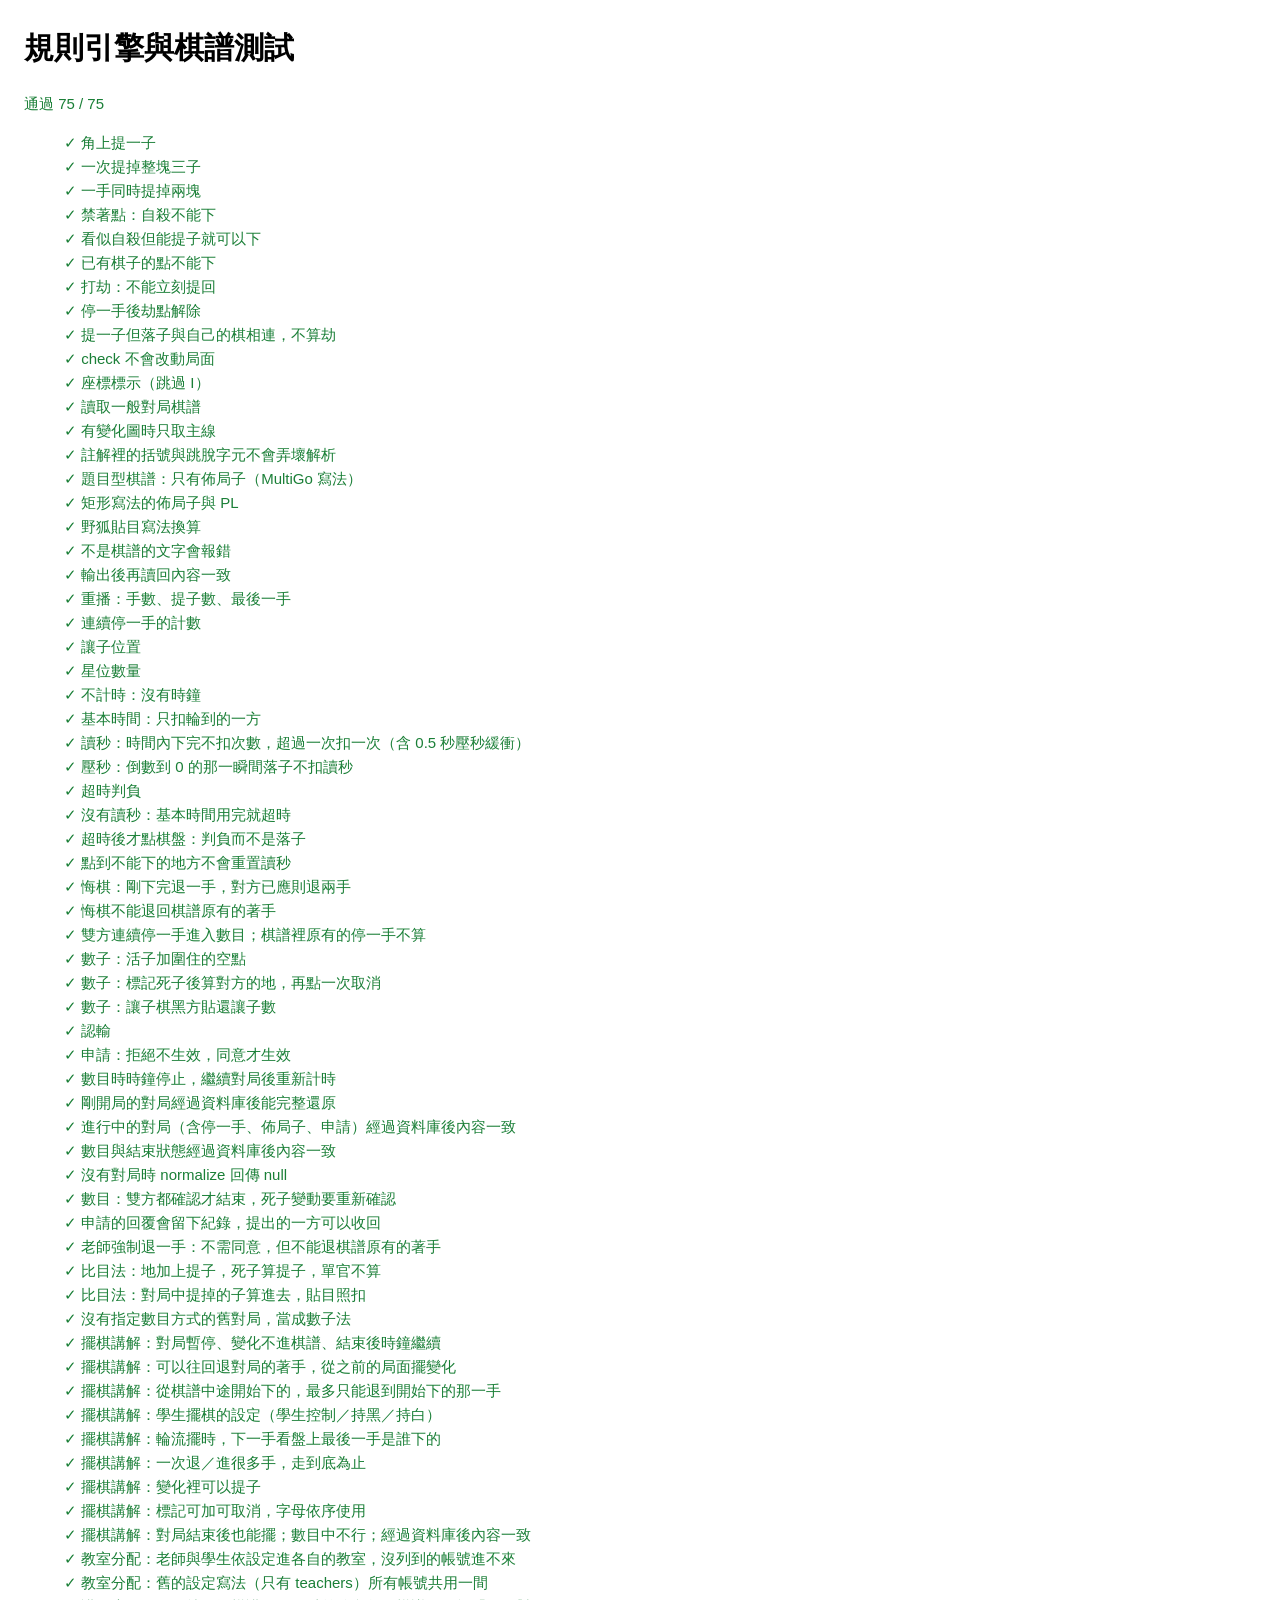
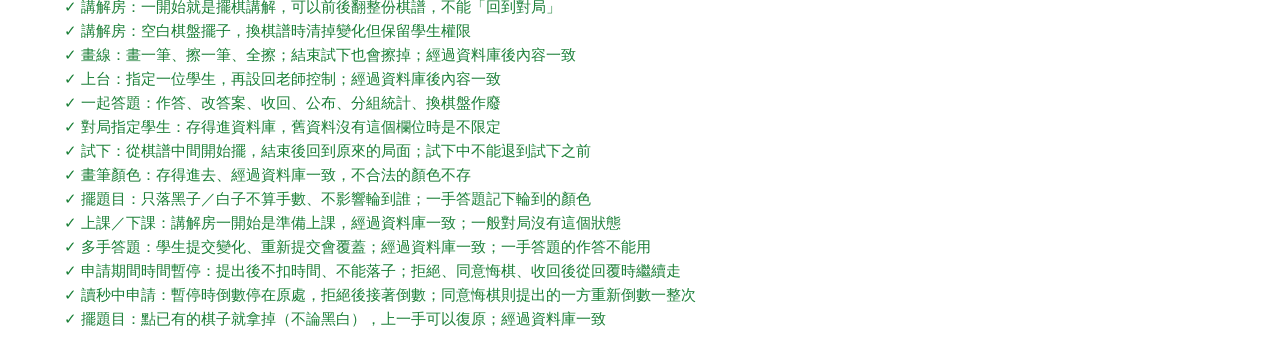
<file: tests.html>
<!doctype html>
<html lang="zh-Hant">
<head>
<meta charset="utf-8">
<title>規則引擎測試</title>
<style>
  body { font: 15px/1.6 "Microsoft JhengHei", sans-serif; margin: 24px; }
  .ok { color: #1a7f37; } .bad { color: #c62828; font-weight: bold; }
  li { list-style: none; }
</style>
</head>
<body>
<h1>規則引擎與棋譜測試</h1>
<p id="summary"></p>
<ul id="list"></ul>
<script src="js/engine.js"></script>
<script src="js/sgf.js"></script>
<script src="js/game.js"></script>
<script src="js/match.js"></script>
<script src="js/net.js"></script>
<script>
(function () {
  var E = Go.Engine, S = Go.SGF, G = Go.Game, B = Go.BLACK, W = Go.WHITE;
  var results = [];
  function test(name, fn) {
    try { fn(); results.push({ name: name, ok: true }); }
    catch (e) { results.push({ name: name, ok: false, msg: String(e && e.message || e) }); }
  }
  function eq(a, b, what) {
    var x = JSON.stringify(a), y = JSON.stringify(b);
    if (x !== y) throw new Error((what || '值') + '：預期 ' + y + '，實際 ' + x);
  }
  /* 用文字畫棋盤：X 黑、O 白、. 空 */
  function board(rows) {
    var size = rows.length, pos = E.createPosition(size);
    rows.forEach(function (row, y) {
      row.replace(/\s/g, '').split('').forEach(function (ch, x) {
        pos.board[y * size + x] = ch === 'X' ? B : ch === 'O' ? W : 0;
      });
    });
    return pos;
  }
  function show(pos) {
    var out = [];
    for (var y = 0; y < pos.size; y++) {
      var s = '';
      for (var x = 0; x < pos.size; x++) s += '.XO'.charAt(pos.board[y * pos.size + x]);
      out.push(s);
    }
    return out;
  }
  function at(size, x, y) { return y * size + x; }

  test('角上提一子', function () {
    var p = board(['O X . . .', '. . . . .', '. . . . .', '. . . . .', '. . . . .']);
    var r = E.place(p, B, at(5, 0, 1), true);
    eq(r.ok, true, 'ok'); eq(r.captured, [0], '被提的子'); eq(p.caps[B], 1, '黑提子數');
    eq(show(p)[0], '.X...');
  });

  test('一次提掉整塊三子', function () {
    var p = board(['. X X X .', 'X O O O X', '. X X . .', '. . . . .', '. . . . .']);
    var r = E.place(p, B, at(5, 3, 2), true);
    eq(r.captured.length, 3, '提子數'); eq(show(p)[1], 'X...X'); eq(p.ko, -1, '不是劫');
  });

  test('一手同時提掉兩塊', function () {
    var p = board(['O . O X .', 'X X X . .', '. . . . .', '. . . . .', '. . . . .']);
    var r = E.place(p, B, at(5, 1, 0), true);
    eq(r.captured.length, 2, '提子數'); eq(show(p)[0], '.X.X.');
  });

  test('禁著點：自殺不能下', function () {
    var p = board(['. X . . .', 'X . . . .', '. . . . .', '. . . . .', '. . . . .']);
    var before = show(p);
    var r = E.place(p, W, 0, true);
    eq(r.ok, false); eq(r.reason, 'suicide'); eq(show(p), before, '棋盤不變');
  });

  test('看似自殺但能提子就可以下', function () {
    var p = board(['. X O . .', 'X O . . .', 'O . . . .', '. . . . .', '. . . . .']);
    var r = E.place(p, W, 0, true);
    eq(r.ok, true); eq(r.captured.length, 2, '提掉兩顆黑子'); eq(show(p)[0], 'O.O..');
  });

  test('已有棋子的點不能下', function () {
    var p = board(['X . .', '. . .', '. . .']);
    eq(E.place(p, W, 0, true).reason, 'occupied');
  });

  test('打劫：不能立刻提回', function () {
    var p = board(['. X O . .', 'X O . O .', '. X O . .', '. . . . .', '. . . . .']);
    var r = E.place(p, B, at(5, 2, 1), true);
    eq(r.captured, [at(5, 1, 1)], '提一子'); eq(p.ko, at(5, 1, 1), '劫點');
    eq(E.check(p, W, at(5, 1, 1)), 'ko', '立刻提回');
    eq(E.place(p, W, at(5, 4, 4), true).ok, true, '白找劫材');
    eq(p.ko, -1, '劫點解除');
    eq(E.place(p, B, at(5, 0, 4), true).ok, true, '黑應劫');
    var back = E.place(p, W, at(5, 1, 1), true);
    eq(back.ok, true, '白提回'); eq(p.ko, at(5, 2, 1), '換黑不能立刻提');
  });

  test('停一手後劫點解除', function () {
    var p = board(['. X O . .', 'X O . O .', '. X O . .', '. . . . .', '. . . . .']);
    E.place(p, B, at(5, 2, 1), true);
    E.pass(p);
    eq(E.check(p, W, at(5, 1, 1)), '');
  });

  test('提一子但落子與自己的棋相連，不算劫', function () {
    var p = board(['. X O . .', 'X O . O .', '. X X . .', '. . . . .', '. . . . .']);
    var r = E.place(p, B, at(5, 2, 1), true);
    eq(r.captured.length, 1); eq(p.ko, -1);
  });

  test('check 不會改動局面', function () {
    var p = board(['O X . . .', '. . . . .', '. . . . .', '. . . . .', '. . . . .']);
    var before = show(p);
    eq(E.check(p, B, at(5, 0, 1)), '');
    eq(show(p), before); eq(p.caps[B], 0);
  });

  test('座標標示（跳過 I）', function () {
    eq(E.label(19, at(19, 15, 3)), 'Q16');
    eq(E.label(19, at(19, 8, 18)), 'J1');
    eq(E.label(19, 0), 'A19');
  });

  test('讀取一般對局棋譜', function () {
    var r = S.load('(;GM[1]FF[4]SZ[19]KM[6.5]PB[黑棋]PW[白棋]RE[B+R];B[pd];W[dp];B[];W[tt])');
    eq(r.size, 19); eq(r.komi, 6.5); eq(r.info.pb, '黑棋'); eq(r.info.re, 'B+R');
    eq(r.moves, [{ c: B, p: at(19, 15, 3) }, { c: W, p: at(19, 3, 15) }, { c: B, p: -1 }, { c: W, p: -1 }]);
  });

  test('有變化圖時只取主線', function () {
    var r = S.load('(;SZ[9];B[ee](;W[ce];B[gc])(;W[gg];B[cc]))');
    eq(r.moves.map(function (m) { return m.p; }), [at(9, 4, 4), at(9, 2, 4), at(9, 6, 2)]);
  });

  test('註解裡的括號與跳脫字元不會弄壞解析', function () {
    var r = S.load('(;SZ[9]C[這裡有 \\] 和 (括號) ; 分號];B[aa]C[第二個 \\\\];W[bb])');
    eq(r.moves.length, 2); eq(r.moves[1], { c: W, p: at(9, 1, 1) });
  });

  test('題目型棋譜：只有佈局子（MultiGo 寫法）', function () {
    var r = S.load('(;CA[big5]AB[nd][pq]AW[dp][dd]\n[dq]AP[MultiGo:4.4.4]SZ[19]AB[qd]MULTIGOGM[1]\n)');
    eq(r.moves.length, 0); eq(r.setup.b.length, 3); eq(r.setup.w.length, 3);
    eq(G.naturalTurn(r, 0), B, '黑白都有子時黑先');
  });

  test('矩形寫法的佈局子與 PL', function () {
    var r = S.load('(;SZ[9]AB[aa:bb]AW[ii]PL[W])');
    eq(r.setup.b.length, 4); eq(r.first, W); eq(G.naturalTurn(r, 0), W);
  });

  test('野狐貼目寫法換算', function () {
    eq(S.load('(;SZ[19]KM[375];B[aa])').komi, 7.5);
    eq(S.load('(;SZ[19]KM[650];B[aa])').komi, 6.5);
    eq(S.load('(;SZ[19]HA[2]AB[pd][dp];W[aa])').komi, 0.5);
  });

  test('不是棋譜的文字會報錯', function () {
    var threw = false;
    try { S.load('這不是棋譜'); } catch (e) { threw = true; }
    eq(threw, true);
  });

  test('輸出後再讀回內容一致', function () {
    var src = '(;SZ[13]KM[7.5]PB[A\\]B]AB[dd][jj]AW[dj];W[gg];B[];W[cc])';
    var a = S.load(src), b = S.load(S.toSGF(a));
    eq(b.moves, a.moves); eq(b.setup, a.setup); eq(b.size, 13); eq(b.info.pb, 'A]B');
  });

  test('重播：手數、提子數、最後一手', function () {
    var r = S.load('(;SZ[5];B[ba];W[aa];B[ab];W[ee])');
    var p3 = G.replay(r, 3);
    eq(p3.moveNo, 3); eq(p3.caps[B], 1, '黑提一子'); eq(p3.last, at(5, 0, 1));
    eq(p3.numbers[at(5, 0, 1)], 3); eq(p3.numbers[0], 0, '被提的子沒有手數');
    eq(G.replay(r, 2).board[0], W, '第 2 手時白子還在');
    eq(G.naturalTurn(r, 3), W); eq(G.naturalTurn(r, 4), B);
  });

  test('連續停一手的計數', function () {
    var r = S.load('(;SZ[9];B[ee];W[];B[])');
    eq(G.replay(r, 3).passes, 2); eq(G.replay(r, 2).passes, 1); eq(G.replay(r, 1).passes, 0);
  });

  test('讓子位置', function () {
    eq(G.handicapPoints(19, 2), [at(19, 15, 3), at(19, 3, 15)]);
    eq(G.handicapPoints(19, 9).length, 9); eq(G.handicapPoints(19, 5).indexOf(at(19, 9, 9)) >= 0, true);
    eq(G.handicapPoints(9, 4).length, 4);
    var rec = G.newRecord({ size: 19, handicap: 4 });
    eq(rec.first, W); eq(rec.komi, 0.5); eq(G.naturalTurn(rec, 0), W);
  });

  test('星位數量', function () {
    eq(G.starPoints(19).length, 9); eq(G.starPoints(13).length, 5); eq(G.starPoints(9).length, 5);
  });

  /* ---------- 第二階段：計時、悔棋、數目 ---------- */
  // 時鐘用 since = 0 代表「停止」，所以測試的時間一律從 T0 起算（實際使用時是真實時間，不會是 0）
  var T0 = 1000000, M0 = Go.Match;
  var M = {
    create: function (r, s, t, time, now) { return M0.create(r, s, t, time, now + T0); },
    timeView: function (g, c, now) { return M0.timeView(g, c, now + T0); },
    checkTimeout: function (g, now) { return M0.checkTimeout(g, now + T0); },
    play: function (g, i, now) { return M0.play(g, i, now + T0); },
    undo: function (g, c, now) { return M0.undo(g, c, now + T0); },
    resign: function (g, c, now) { return M0.resign(g, c, now + T0); },
    enterScoring: function (g, now) { return M0.enterScoring(g, now + T0); },
    resumePlay: function (g, now) { return M0.resumePlay(g, now + T0); },
    respond: function (g, a, now) { return M0.respond(g, a, now + T0); },
    forceUndo: function (g, now) { return M0.forceUndo(g, now + T0); },
    startDemo: function (g, now) { return M0.startDemo(g, now + T0); },
    endDemo: function (g, now) { return M0.endDemo(g, now + T0); },
    canUndo: M0.canUndo, toggleDead: M0.toggleDead, score: M0.score,
    finishByScore: M0.finishByScore,
    request: function (g, t, f, now) { return M0.request(g, t, f, now === undefined ? undefined : now + T0); },
    cancelRequest: function (g, f, now) { return M0.cancelRequest(g, f, now === undefined ? undefined : now + T0); },
    agree: M0.agree, normalize: M0.normalize
  };
  /* 模擬即時資料庫：存進去再讀出來時，null、空陣列、空物件都會消失 */
  function throughDatabase(v) {
    function strip(x) {
      if (Array.isArray(x)) { var a = x.map(strip).filter(function (y) { return y !== undefined; }); return a.length ? a : undefined; }
      if (x && typeof x === 'object') {
        var o = {}, any = false;
        Object.keys(x).forEach(function (k) { var y = strip(x[k]); if (y !== undefined) { o[k] = y; any = true; } });
        return any ? o : undefined;
      }
      return x === null ? undefined : x;
    }
    var out = strip(JSON.parse(JSON.stringify(v)));
    return out === undefined ? null : out;
  }
  function recordFrom(rows, komi) {
    var rec = G.newRecord({ size: rows.length, komi: komi });
    rows.forEach(function (row, y) {
      row.replace(/\s/g, '').split('').forEach(function (ch, x) {
        if (ch === 'X') rec.setup.b.push(y * rows.length + x);
        if (ch === 'O') rec.setup.w.push(y * rows.length + x);
      });
    });
    return rec;
  }
  function fresh(time) { return M.create(G.newRecord({ size: 9 }), 0, B, time, 0); }

  test('不計時：沒有時鐘', function () {
    eq(fresh(null).clock, null);
    eq(fresh({ main: 0, byo: 30, periods: 0 }).clock, null, '全部為 0 視同不計時');
    eq(M.timeView(fresh(null), B, 1000), null);
  });

  test('基本時間：只扣輪到的一方', function () {
    var g = fresh({ main: 60, byo: 10, periods: 2 });
    eq(M.timeView(g, B, 30000), { inByo: false, remaining: 30000, periods: 2, out: false });
    eq(M.timeView(g, W, 30000).remaining, 60000, '白方還沒開始走');
    eq(M.play(g, 40, 30000).ok, true);
    eq(g.clock.left.b.main, 30000, '黑方剩 30 秒');
    eq(M.timeView(g, B, 50000).remaining, 30000, '換白走時黑方不扣');
    eq(M.timeView(g, W, 50000).remaining, 40000);
  });

  test('讀秒：時間內下完不扣次數，超過一次扣一次（含 0.5 秒壓秒緩衝）', function () {
    var g = fresh({ main: 60, byo: 10, periods: 2 });
    eq(M.timeView(g, B, 65000), { inByo: true, remaining: 5000, periods: 2, out: false });
    eq(M.timeView(g, B, 70400), { inByo: true, remaining: 0, periods: 2, out: false }, '顯示到 0 之後 0.5 秒內還沒扣');
    eq(M.timeView(g, B, 71500), { inByo: true, remaining: 9000, periods: 1, out: false }, '超過緩衝才扣，下一次從頭算');
    eq(M.timeView(g, B, 80999).out, false);
    eq(M.timeView(g, B, 81000).out, true, '兩次讀秒（各含緩衝）用完');
    M.play(g, 40, 65000);
    eq(g.clock.left.b, { main: 0, periods: 2 }, '第一次讀秒內下完');
    M.play(g, 41, 66000);
    eq(M.timeView(g, B, 70000), { inByo: true, remaining: 6000, periods: 2, out: false }, '讀秒重新計算');
    M.play(g, 42, 81000);
    eq(g.clock.left.b.periods, 1, '用了 15 秒，扣一次');
  });

  test('壓秒：倒數到 0 的那一瞬間落子不扣讀秒', function () {
    var g = fresh({ main: 0, byo: 30, periods: 3 });
    M.play(g, 40, 30400);                     // 30 秒讀秒，0.4 秒後才點到
    eq(g.clock.left.b, { main: 0, periods: 3 }, '沒有扣');
    M.play(g, 41, 30400 + 30700);             // 白方超過緩衝 0.2 秒
    eq(g.clock.left.w.periods, 2, '超過緩衝就扣');
  });

  test('超時判負', function () {
    var g = fresh({ main: 60, byo: 10, periods: 2 });
    eq(M.checkTimeout(g, 80999), false);
    eq(M.checkTimeout(g, 81000), true);
    eq(g.status, 'finished'); eq(g.result.winner, W); eq(g.result.sgf, 'W+T'); eq(g.result.text, '白勝（黑方超時）');
    eq(M.play(g, 40, 90000).ok, false, '結束後不能再下');
  });

  test('沒有讀秒：基本時間用完就超時', function () {
    var g = fresh({ main: 30, byo: 0, periods: 0 });
    eq(M.timeView(g, B, 29000).out, false);
    eq(M.timeView(g, B, 30400), { inByo: false, remaining: 0, periods: 0, out: false }, '壓秒緩衝');
    eq(M.timeView(g, B, 30500).out, true);
  });

  test('超時後才點棋盤：判負而不是落子', function () {
    var g = fresh({ main: 10, byo: 0, periods: 0 });
    eq(M.play(g, 40, 20000), { ok: false, reason: 'timeout' });
    eq(g.record.moves.length, 0); eq(g.status, 'finished');
  });

  test('點到不能下的地方不會重置讀秒', function () {
    var g = fresh({ main: 0, byo: 10, periods: 3 });
    M.play(g, 40, 1000);
    eq(M.play(g, 40, 5000).reason, 'occupied');
    eq(M.timeView(g, W, 7000).remaining, 4000, '白方的讀秒仍從 1 秒那時算起');
  });

  test('悔棋：剛下完退一手，對方已應則退兩手', function () {
    var g = fresh(null);
    eq(M.canUndo(g, B), false, '還沒下');
    M.play(g, 40, 0);
    eq(M.canUndo(g, B), true); eq(M.canUndo(g, W), false);
    M.play(g, 41, 0);
    eq(M.undo(g, B, 0), true);
    eq(g.record.moves.length, 0, '退兩手'); eq(g.turn, B);
    M.play(g, 40, 0); M.play(g, 41, 0);
    eq(M.undo(g, W, 0), true);
    eq(g.record.moves.length, 1, '退一手'); eq(g.turn, W);
  });

  test('悔棋不能退回棋譜原有的著手', function () {
    var rec = S.load('(;SZ[9];B[ee];W[cc])');
    var g = M.create(rec, 2, B, null, 0);
    eq(M.canUndo(g, B), false); eq(M.canUndo(g, W), false);
    M.play(g, 0, 0);
    eq(M.canUndo(g, W), false, '白的著手是棋譜的');
    eq(M.undo(g, B, 0), true); eq(g.record.moves.length, 2);
  });

  test('雙方連續停一手進入數目；棋譜裡原有的停一手不算', function () {
    var g = M.create(S.load('(;SZ[9];B[ee];W[])'), 2, B, null, 0);
    M.play(g, -1, 0);
    eq(g.status, 'playing', '只有一手是新的');
    M.play(g, -1, 0);
    eq(g.status, 'scoring');
    M.resumePlay(g, 0);
    eq(g.status, 'playing');
  });

  test('數子：活子加圍住的空點', function () {
    var rec = recordFrom(['. X O . .', '. X O . .', '. X O . .', '. X O . .', '. X O . .'], 0.5);
    var g = M.create(rec, 0, B, null, 0);
    M.enterScoring(g, 0);
    var s = M.score(g);
    eq([s.black, s.white], [10, 15]); eq(s.margin, -5.5); eq(s.winner, W);
    M.finishByScore(g);
    eq(g.result.text, '白勝 5.5 目'); eq(g.result.sgf, 'W+5.5'); eq(g.status, 'finished');
  });

  test('數子：標記死子後算對方的地，再點一次取消', function () {
    var rec = recordFrom(['. X O . .', '. X O . .', 'O X O . .', 'O X O . .', '. X O . .'], 0);
    var g = M.create(rec, 0, B, null, 0);
    M.enterScoring(g, 0);
    var before = M.score(g);
    eq([before.black, before.white], [6.5, 18.5], '未標死子時左邊是雙方共有');
    M.toggleDead(g, 10);
    eq(g.dead, [10, 15], '整塊一起標');
    var after = M.score(g);
    eq([after.black, after.white], [10, 15]); eq(after.owner[10], B);
    M.toggleDead(g, 15);
    eq(g.dead, []);
    M.toggleDead(g, 0);
    eq(g.dead, [], '點空點沒有作用');
  });

  test('數子：讓子棋黑方貼還讓子數', function () {
    var rec = recordFrom(['. X O . .', '. X O . .', '. X O . .', '. X O . .', '. X O . .'], 0.5);
    rec.handicap = 2;
    var g = M.create(rec, 0, W, null, 0);
    M.enterScoring(g, 0);
    eq(M.score(g).margin, -7.5);
  });

  test('認輸', function () {
    var g = fresh({ main: 60, byo: 10, periods: 1 });
    M.resign(g, B, 5000);
    eq(g.result.text, '白勝（黑方認輸）'); eq(g.result.sgf, 'W+R'); eq(g.clock.since, 0, '時鐘停止');
  });

  test('申請：拒絕不生效，同意才生效', function () {
    var g = fresh(null);
    M.play(g, 40, 0);
    eq(M.request(g, 'undo', W), false, '白還沒下過不能申請悔棋');
    eq(M.request(g, 'undo', B), true);
    eq(M.request(g, 'draw', W), false, '已有申請在等回覆');
    eq(M.respond(g, false, 0), false); eq(g.record.moves.length, 1); eq(g.request, null);
    M.request(g, 'undo', B);
    eq(M.respond(g, true, 0), true); eq(g.record.moves.length, 0);
    M.request(g, 'count', B); M.respond(g, true, 0);
    eq(g.status, 'scoring');
    M.resumePlay(g, 0);
    M.request(g, 'draw', B); M.respond(g, true, 0);
    eq(g.result.text, '和棋（雙方同意）'); eq(g.result.sgf, '0');
  });

  test('數目時時鐘停止，繼續對局後重新計時', function () {
    var g = fresh({ main: 60, byo: 0, periods: 0 });
    M.play(g, -1, 10000); M.play(g, -1, 15000);
    eq(g.status, 'scoring'); eq(g.clock.left.b.main, 50000); eq(g.clock.left.w.main, 55000);
    eq(M.timeView(g, B, 999999).remaining, 50000, '數目中不扣時間');
    M.resumePlay(g, 100000);
    eq(M.timeView(g, B, 105000).remaining, 45000);
  });

  /* ---------- 第三階段：連線同步 ---------- */
  test('剛開局的對局經過資料庫後能完整還原', function () {
    var g = fresh({ main: 60, byo: 10, periods: 2 });
    var raw = throughDatabase(g);
    eq(raw.record.moves, undefined, '空的著手列表在資料庫裡不存在');
    var back = M.normalize(raw);
    eq(back.record.moves, []); eq(back.record.setup, { b: [], w: [] }); eq(back.dead, []);
    eq(back.request, null); eq(back.result, null); eq(back.agree, { b: false, w: false });
    eq(back.clock.left.b, { main: 60000, periods: 2 });
    eq(M.play(back, 40, 1000).ok, true, '還原後可以正常落子');
  });

  test('進行中的對局（含停一手、佈局子、申請）經過資料庫後內容一致', function () {
    var rec = S.load('(;SZ[9]KM[6.5]PB[老師]AB[cc][gg]AW[cg];B[ee];W[];B[dd])');
    var g = M.create(rec, 3, W, null, 0);
    g.teacherColor = W;
    M.play(g, 0, 0);
    M.request(g, 'undo', W);
    var back = M.normalize(throughDatabase(g));
    eq(back.record, g.record); eq(back.request, { type: 'undo', from: W }); eq(back.teacherColor, W);
    eq(back.turn, B); eq(back.startAt, 3); eq(back.clock, null);
    eq(G.replay(back.record).board, G.replay(g.record).board, '盤面相同');
  });

  test('數目與結束狀態經過資料庫後內容一致', function () {
    var rec = recordFrom(['. X O . .', '. X O . .', 'O X O . .', 'O X O . .', '. X O . .'], 0);
    var g = M.create(rec, 0, B, null, 0);
    M.enterScoring(g, 0); M.toggleDead(g, 10); M.agree(g, B);
    var back = M.normalize(throughDatabase(g));
    eq(back.status, 'scoring'); eq(back.dead, [10, 15]); eq(back.agree, { b: true, w: false });
    M.agree(back, W);
    eq(back.status, 'finished'); eq(back.result.text, '白勝 5 目');
    var done = M.normalize(throughDatabase(back));
    eq(done.result.sgf, 'W+5'); eq(done.result.winner, W); eq(M.score(done).black, 10);
  });

  test('沒有對局時 normalize 回傳 null', function () {
    eq(M.normalize(null), null); eq(M.normalize({}), null);
  });

  test('數目：雙方都確認才結束，死子變動要重新確認', function () {
    var rec = recordFrom(['. X O . .', '. X O . .', 'O X O . .', 'O X O . .', '. X O . .'], 0);
    var g = M.create(rec, 0, B, null, 0);
    M.enterScoring(g, 0);
    M.agree(g, B);
    eq(g.status, 'scoring', '只有一方確認');
    M.toggleDead(g, 10);
    eq(g.agree, { b: false, w: false }, '標記變動後確認取消');
    M.agree(g, W); M.agree(g, B);
    eq(g.status, 'finished');
  });

  test('申請的回覆會留下紀錄，提出的一方可以收回', function () {
    var g = fresh(null);
    M.play(g, 40, 0);
    M.request(g, 'undo', B);
    eq(M.cancelRequest(g, W), false, '不是自己提的不能收回');
    eq(M.cancelRequest(g, B), true); eq(g.request, null); eq(g.reply, null);
    M.request(g, 'draw', W); M.respond(g, false, 0);
    eq(g.reply, { type: 'draw', from: W, ok: false, n: 1 });
    M.request(g, 'undo', B); M.respond(g, true, 0);
    eq(g.reply, { type: 'undo', from: B, ok: true, n: 2 });
  });

  test('老師強制退一手：不需同意，但不能退棋譜原有的著手', function () {
    var g = M.create(S.load('(;SZ[9];B[ee];W[cc])'), 2, B, null, 0);
    eq(M.forceUndo(g, 0), false);
    M.play(g, 0, 0); M.play(g, 1, 0);
    eq(M.forceUndo(g, 0), true); eq(g.record.moves.length, 3); eq(g.turn, W);
    eq(M.forceUndo(g, 0), true); eq(M.forceUndo(g, 0), false); eq(g.record.moves.length, 2); eq(g.turn, B);
  });

  /* ---------- 比目法 ---------- */
  test('比目法：地加上提子，死子算提子，單官不算', function () {
    var rec = recordFrom(['. X O . .', '. X O . .', 'O X O . .', 'O X O . .', '. X O . .'], 0);
    var g = M.create(rec, 0, B, null, 0);
    g.rule = 'territory';
    M.enterScoring(g, 0);
    var before = M.score(g);
    eq([before.terrB, before.terrW, before.black, before.white], [0, 10, 0, 10], '左邊黑白都碰得到，是單官');
    M.toggleDead(g, 10);
    var s = M.score(g);
    eq([s.terrB, s.capB, s.black], [5, 2, 7], '死子所在的點算地，死子本身算提子');
    eq([s.terrW, s.capW, s.white], [10, 0, 10]);
    eq(s.margin, -3); eq(s.winner, W); eq(s.rule, 'territory');
    eq(M.normalize(throughDatabase(g)).rule, 'territory');
  });

  test('比目法：對局中提掉的子算進去，貼目照扣', function () {
    var rec = recordFrom(['O X . . .', '. . . . .', '. . . . .', '. . . . .', '. . . . .'], 0.5);
    var g = M.create(rec, 0, B, null, 0);
    g.rule = 'territory';
    eq(M.play(g, 5, 0).ok, true);          // 黑提掉角上的白子
    M.enterScoring(g, 0);
    var s = M.score(g);
    eq([s.terrB, s.capB, s.black, s.white], [23, 1, 24, 0]);
    eq(s.margin, 23.5);
    M.finishByScore(g);
    eq(g.result.text, '黑勝 23.5 目'); eq(g.result.sgf, 'B+23.5');
  });

  test('沒有指定數目方式的舊對局，當成數子法', function () {
    var g = fresh(null);
    delete g.rule;
    eq(M.normalize(throughDatabase(g)).rule, 'area');
  });

  /* ---------- 老師擺棋講解 ---------- */
  test('擺棋講解：對局暫停、變化不進棋譜、結束後時鐘繼續', function () {
    var g = fresh({ main: 60, byo: 0, periods: 0 });
    M.play(g, 40, 5000);                    // 黑用了 5 秒
    eq(M.startDemo(g, 8000), true);         // 白想了 3 秒時老師暫停
    eq(g.status, 'demo'); eq(g.clock.since, 0);
    eq(M.timeView(g, W, 500000).remaining, 57000, '暫停中時間不走');
    eq(M0.demoPlay(g, 0, 41), true); eq(M0.demoPlay(g, 0, 42), true);
    eq(g.demo.moves, [{ c: W, p: 41 }, { c: B, p: 42 }], '黑白輪流，從輪到的一方開始');
    eq(M0.demoPlay(g, 0, 41), false, '已有棋子的點不能擺');
    eq(M0.demoPlay(g, B, 43), true, '也可以指定顏色');
    eq(g.record.moves.length, 1, '棋譜不變');
    var v = M0.demoView(g);
    eq([v.board[41], v.board[42], v.numbers[41], v.numbers[43], v.last], [W, B, 1, 3, 43]);
    eq(M.play(g, 44, 9000).ok, false, '擺棋時不能下正式的著手');
    M0.demoBack(g); eq(g.demo.moves.length, 2, '上一手：收回最後一顆變化');
    M0.demoForward(g); eq(g.demo.moves.length, 3, '下一手：擺回來');
    eq(M.endDemo(g, 600000), true);
    eq(g.status, 'playing'); eq(g.demo, null); eq(g.turn, W);
    eq(M.timeView(g, W, 601000).remaining, 56000, '回到對局後從現在繼續計時');
    eq(G.replay(g.record).board[41], 0, '變化的棋子不留在盤上');
  });

  test('擺棋講解：可以往回退對局的著手，從之前的局面擺變化', function () {
    var g = M.create(S.load('(;SZ[9];B[ee];W[cc];B[gg])'), 0, W, null, 0);   // 從頭開始下的對局
    M.play(g, 0, 0);                              // 白 A9，現在共 4 手，輪到黑
    M.startDemo(g, 0);
    eq(g.demo.base, 4);
    eq(M0.demoForward(g), false, '已經在最後，不能再往前');
    M0.demoBack(g); M0.demoBack(g);
    eq(g.demo.base, 2, '沒有變化時，上一手是退對局的著手');
    var v = M0.demoView(g);
    eq([v.board[0], v.board[60], v.board[20], v.base, v.total], [0, 0, W, 2, 4]);
    eq(M0.demoNextColor(g), B, '退回去之後，輪流擺的第一手是當時該下的一方');
    M0.demoPlay(g, 0, 30);
    eq(g.demo.moves, [{ c: B, p: 30 }]);
    eq(M0.demoForward(g), false, '有變化時不能往前進對局的著手');
    M0.demoBack(g);
    eq([g.demo.moves.length, g.demo.undone.length, g.demo.base], [0, 1, 2], '先收回變化');
    M0.demoBack(g);
    eq([g.demo.base, g.demo.undone.length], [1, 0], '再退就是退對局的著手，收回的變化作廢');
    M0.demoBack(g); eq(M0.demoBack(g), false, '退到開頭為止');
    M0.demoForward(g); M0.demoForward(g); M0.demoForward(g); M0.demoForward(g);
    eq(g.demo.base, 4);
    M0.demoBack(g); M0.demoPlay(g, 0, 50); M0.demoMark(g, 5, 'tri');
    eq(M0.demoClear(g), true);
    eq([g.demo.base, g.demo.moves.length, g.demo.marks.length], [3, 0, 0], '結束試下：拿掉變化與標記，對局的著手停在原處');
    eq(M0.demoClear(g), false, '沒有東西可清時不動');
    M.endDemo(g, 0);
    eq([g.record.moves.length, g.turn, g.status], [4, B, 'playing'], '對局本身完全沒變');
  });

  test('擺棋講解：從棋譜中途開始下的，最多只能退到開始下的那一手', function () {
    var g = M.create(S.load('(;SZ[9];B[ee];W[cc];B[gg])'), 3, W, null, 0);
    M.play(g, 0, 0); M.play(g, 1, 0);           // 從第 3 手開始下，又下了 2 手，共 5 手
    M.startDemo(g, 0);
    eq(M0.demoFloor(g), 3);
    M0.demoPlay(g, 0, 40);
    eq(M0.demoToStart(g), true);
    eq([g.demo.base, g.demo.moves.length], [3, 0], '|◀ 回到第 3 手（開始下的局面），變化拿掉');
    eq(M0.demoToStart(g), false, '再按也不會退到更前面');
    eq(M0.demoBack(g), false, '◀ 也退不過去');
    M0.demoStep(g, 100000); eq(g.demo.base, 5);
    eq(M0.demoStep(g, -10), true); eq(g.demo.base, 3, '◀◀ 退 10 手也停在第 3 手');
    M0.demoPlay(g, 0, 41); M0.demoBack(g);
    eq([g.demo.base, g.demo.undone.length], [3, 1], '在第 3 手擺的變化照樣可以收回');
  });

  test('擺棋講解：學生擺棋的設定（學生控制／持黑／持白）', function () {
    var g = fresh(null);
    M.play(g, 40, 0);
    M.startDemo(g, 0);
    eq(g.demo.who, 'teacher', '預設是老師控制');
    eq(M0.demoSetWho(g, 'black'), true); eq(g.demo.who, 'black');
    eq(M0.demoSetWho(g, 'black'), false, '一樣的設定不算變動');
    eq(M0.demoSetWho(g, 'white'), true); eq(M0.demoSetWho(g, 'free'), true);
    eq(M0.demoSetWho(g, 'bogus'), false);
    eq(M0.demoSetWho(g, 'turns'), false, '舊的一人一手已經拿掉');
    var back = M.normalize(throughDatabase(g));
    eq(back.demo.who, 'free', '經過資料庫後設定還在');
    var old = throughDatabase(g); old.demo.who = 'turns';
    eq(M.normalize(old).demo.who, 'teacher', '不認得的舊設定當成老師控制');
  });

  test('擺棋講解：輪流擺時，下一手看盤上最後一手是誰下的', function () {
    var g = M.create(S.load('(;SZ[9];B[ee];W[cc];B[gg])'), 0, W, null, 0);
    M.startDemo(g, 0);
    M0.demoSetWho(g, 'white');
    eq(M0.demoNextColor(g), W, '最後一手是黑，換白');
    M0.demoBack(g);
    eq(M0.demoNextColor(g), B, '退一手後最後一手是白，換黑');
    M0.demoPlay(g, 0, 41);
    eq([g.demo.moves[0].c, M0.demoNextColor(g)], [B, W], '擺完一手換另一方');
    M0.demoPlay(g, W, 42); M0.demoPlay(g, W, 43);
    eq(M0.demoNextColor(g), B, '最後一顆是白就換黑');
    M0.demoClear(g);
    eq(M0.demoNextColor(g), B, '結束試下後，看對局停在的那一手');
  });

  test('擺棋講解：一次退／進很多手，走到底為止', function () {
    var g = M.create(S.load('(;SZ[9];B[aa];W[ba];B[ca];W[da];B[ea];W[fa];B[ga];W[ha];B[ia];W[ab];B[bb];W[cb])'), 0, B, null, 0);
    M.startDemo(g, 0);
    M0.demoPlay(g, 0, 40); M0.demoPlay(g, 0, 41);
    eq(M0.demoStep(g, -10), true);
    eq([g.demo.base, g.demo.moves.length], [4, 0], '退 10 手：先收回 2 手變化，再退 8 手對局');
    eq(M0.demoStep(g, 10), true); eq(g.demo.base, 12, '進 10 手：超過就停在最後');
    eq(M0.demoStep(g, 10), false, '已經在最後');
    eq(M0.demoStep(g, -100000), true); eq(g.demo.base, 0, '退到開頭');
    eq(M0.demoStep(g, -1), false);
    eq(M0.demoStep(g, 100000), true); eq(g.demo.base, 12, '進到最後');
    M.endDemo(g, 0);
    eq(M0.demoStep(g, -1), false, '不在擺棋時沒有作用');
  });

  test('擺棋講解：變化裡可以提子', function () {
    var rec = recordFrom(['O X . . .', '. . . . .', '. . . . .', '. . . . .', '. . . . .'], 0);
    var g = M.create(rec, 0, B, null, 0);
    M.startDemo(g, 0);
    eq(M0.demoPlay(g, B, 5), true);
    var v = M0.demoView(g);
    eq([v.board[0], v.board[5], v.numbers[5]], [0, B, 1]);
    eq(M0.demoPlay(g, W, 0), false, '禁著點不能擺');
  });

  test('擺棋講解：標記可加可取消，字母依序使用', function () {
    var g = fresh(null);
    M.startDemo(g, 0);
    M0.demoMark(g, 10, 'tri'); M0.demoMark(g, 11, 'letter'); M0.demoMark(g, 12, 'letter');
    eq(g.demo.marks, [{ p: 10, t: 'tri' }, { p: 11, t: 'A' }, { p: 12, t: 'B' }]);
    M0.demoMark(g, 11, 'sq');
    eq(g.demo.marks.length, 2, '已有標記的點再點一次是取消');
    M0.demoMark(g, 13, 'letter');
    eq(g.demo.marks[2], { p: 13, t: 'A' }, 'A 空出來了就先用 A');
    eq(M0.demoMark(g, 14, 'bogus'), false);
    eq(M0.demoMark(g, 999, 'tri'), false);
    M0.demoClear(g);
    eq([g.demo.moves.length, g.demo.marks.length], [0, 0]);
  });

  test('擺棋講解：對局結束後也能擺；數目中不行；經過資料庫後內容一致', function () {
    var g = fresh(null);
    M.play(g, 40, 0);
    M.enterScoring(g, 0);
    eq(M.startDemo(g, 0), false, '數目中不能擺棋');
    M.resumePlay(g, 0);
    M.resign(g, W, 0);
    eq(M.startDemo(g, 0), true); eq(g.demo.from, 'finished');
    eq(M.normalize(throughDatabase(g)).demo, { from: 'finished', base: 1, moves: [], undone: [], marks: [], draw: [], who: 'teacher', stage: '' }, '空的變化與標記會補回來');
    M0.demoBack(g);
    eq(M.normalize(throughDatabase(g)).demo.base, 0, '退到第 0 步也要保留');
    M0.demoForward(g);
    M0.demoPlay(g, 0, 41); M0.demoMark(g, 41, 'tri');
    var back = M.normalize(throughDatabase(g));
    eq(back.demo, g.demo); eq(back.status, 'demo');
    M.endDemo(g, 0);
    eq(g.status, 'finished'); eq(g.result.sgf, 'B+R');
    eq(M.normalize(throughDatabase(g)).demo, null);
  });

  /* ---------- 教室分配 ---------- */
  test('教室分配：老師與學生依設定進各自的教室，沒列到的帳號進不來', function () {
    var cfg = { rooms: [
      { id: 'main', teacher: 'teacher', students: ['student1', 'student3'] },
      { id: 'room2', teacher: 'teacher2', students: ['student2'] }
    ] };
    var seat = Go.Net.seatOf;
    eq(seat(cfg, 'teacher'), { room: 'main', role: 'teacher' });
    eq(seat(cfg, 'student1'), { room: 'main', role: 'student' });
    eq(seat(cfg, 'student3'), { room: 'main', role: 'student' });
    eq(seat(cfg, 'teacher2'), { room: 'room2', role: 'teacher' });
    eq(seat(cfg, 'Student2'), { room: 'room2', role: 'student' }, '大小寫不影響');
    eq(seat(cfg, 'student9'), null);
    eq(seat(cfg, ''), null);
  });

  test('教室分配：舊的設定寫法（只有 teachers）所有帳號共用一間', function () {
    var old = { teachers: ['teacher'], room: 'main' };
    eq(Go.Net.seatOf(old, 'teacher'), { room: 'main', role: 'teacher' });
    eq(Go.Net.seatOf(old, 'anyone'), { room: 'main', role: 'student' });
  });

  /* ---------- 講解房與畫線 ---------- */
  test('講解房：一開始就是擺棋講解，可以前後翻整份棋譜，不能「回到對局」', function () {
    var rec = S.load('(;GM[1]SZ[9];B[cc];W[gg];B[cg];W[gc])');
    var g = M0.createLecture(rec, 2);
    eq(g.lecture, true); eq(g.status, 'demo'); eq(g.demo.from, 'lecture'); eq(g.demo.base, 2); eq(g.clock, null);
    eq(M0.demoStep(g, -10), true); eq(g.demo.base, 0, '可以退到第 0 手');
    eq(M0.demoStep(g, 100), true); eq(g.demo.base, 4, '可以進到最後');
    eq(M0.endDemo(g, T0), false, '講解房不能結束擺棋');
    var back = M0.normalize(throughDatabase(g));
    eq(back.lecture, true); eq(back.status, 'demo'); eq(back.demo.from, 'lecture'); eq(back.demo.base, 4);
  });

  test('講解房：空白棋盤擺子，換棋譜時清掉變化但保留學生權限', function () {
    var g = M0.createLecture(G.newRecord({ size: 9 }), 0);
    eq(M0.demoPlay(g, 0, 40), true); eq(M0.demoPlay(g, 0, 41), true);
    eq(g.demo.moves, [{ c: B, p: 40 }, { c: W, p: 41 }]);
    M0.demoSetWho(g, 'free');
    M0.demoDraw(g, { t: 'pen', pts: [1, 2, 3, 4] });
    eq(M0.lectureLoad(g, G.newRecord({ size: 13 }), 0), true);
    eq(g.record.size, 13); eq(g.demo.moves, []); eq(g.demo.draw, []); eq(g.demo.who, 'free');
    var normal = M.create(G.newRecord({ size: 9 }), 0, B, null, 0);
    eq(M0.lectureLoad(normal, G.newRecord({ size: 13 }), 0), false, '一般對局不能換棋譜');
  });

  test('畫線：畫一筆、擦一筆、全擦；結束試下也會擦掉；經過資料庫後內容一致', function () {
    var g = M0.createLecture(G.newRecord({ size: 9 }), 0);
    eq(M0.demoDraw(g, { t: 'arrow', pts: [10.4, 20, 300, 400] }), true);
    eq(M0.demoDraw(g, { t: 'pen', pts: [5, 5, 6, 6, 7, 7] }), true);
    eq(M0.demoDraw(g, { t: 'pen', pts: [5, 5] }), false, '只有一個點不算一筆');
    eq(g.demo.draw[0], { t: 'arrow', pts: [10, 20, 300, 400] }, '座標取整數');
    eq(M0.normalize(throughDatabase(g)).demo.draw, g.demo.draw);
    eq(M0.demoUndraw(g, false), true); eq(g.demo.draw.length, 1);
    eq(M0.demoUndraw(g, true), true); eq(g.demo.draw.length, 0);
    eq(M0.demoUndraw(g, true), false, '沒有畫線時不動作');
    M0.demoDraw(g, { t: 'pen', pts: [1, 1, 2, 2] });
    eq(M0.demoClear(g), true); eq(g.demo.draw, [], '結束試下一併擦掉');
  });

  /* ---------- 上台與一起答題 ---------- */
  test('上台：指定一位學生，再設回老師控制；經過資料庫後內容一致', function () {
    var g = M0.createLecture(G.newRecord({ size: 9 }), 0);
    eq(M0.demoSetWho(g, 'stage'), false, '沒有指定學生不行');
    eq(M0.demoSetWho(g, 'stage', 'student1'), true);
    eq(M0.demoSetWho(g, 'stage', 'student1'), false, '同一位學生不用重設');
    eq(M0.demoSetWho(g, 'stage', 'student2'), true, '換人上台');
    var back = M0.normalize(throughDatabase(g));
    eq(back.demo.who, 'stage'); eq(back.demo.stage, 'student2');
    eq(M0.demoSetWho(g, 'teacher'), true); eq(g.demo.stage, '');
  });

  test('一起答題：作答、改答案、收回、公布、分組統計、換棋盤作廢', function () {
    var g = M0.createLecture(G.newRecord({ size: 9 }), 0);
    eq(M0.quizAnswer(g, 'a', 10), false, '還沒出題不能答');
    eq(M0.quizOpen(g), true); eq(M0.quizOpen(g), false, '作答中不能再出題');
    eq(M0.quizAnswer(g, 'a', 10), true); eq(M0.quizAnswer(g, 'b', 10), true); eq(M0.quizAnswer(g, 'c', 20), true);
    eq(M0.quizAnswer(g, 'c', 30), true, '改答案');
    eq(M0.quizAnswer(g, 'b', 10), true, '同一點再點一次收回');
    eq(M0.quizAnswer(g, 'a', 81), false, '超出棋盤');
    eq(M0.quizGroups(g), [{ p: 10, names: ['a'] }, { p: 30, names: ['c'] }]);
    var back = M0.normalize(throughDatabase(g));
    eq(back.quiz, g.quiz, '經過資料庫內容一致');
    eq(M0.quizShow(g), true); eq(M0.quizAnswer(g, 'd', 40), false, '公布後不能再答');
    eq(M0.quizOpen(g), true); eq(g.quiz.n, 2, '下一題'); eq(g.quiz.answers, []);
    M0.lectureLoad(g, G.newRecord({ size: 13 }), 0);
    eq(g.quiz, null, '換棋盤後題目作廢');
  });

  test('對局指定學生：存得進資料庫，舊資料沒有這個欄位時是不限定', function () {
    var g = M.create(G.newRecord({ size: 9 }), 0, B, null, 0);
    g.student = 'student1';
    eq(M0.normalize(throughDatabase(g)).student, 'student1');
    delete g.student;
    eq(M0.normalize(throughDatabase(g)).student, '');
  });

  /* ---------- 試下與畫筆顏色 ---------- */
  test('試下：從棋譜中間開始擺，結束後回到原來的局面；試下中不能退到試下之前', function () {
    var rec = S.load('(;GM[1]SZ[9];B[cc];W[gg];B[cg];W[gc])');
    var g = M0.createLecture(rec, 2);
    eq(M0.demoTrial(g, false), false, '沒有試下不能結束');
    eq(M0.demoTrial(g, true), true); eq(M0.demoTrial(g, true), false, '不能重複開始');
    eq(M0.demoPlay(g, 0, 40), true); eq(M0.demoPlay(g, 0, 41), true);
    eq(M0.normalize(throughDatabase(g)).demo.trial, { at: 0, base: 2 }, '經過資料庫內容一致');
    eq(M0.demoBack(g), true); eq(M0.demoBack(g), true);
    eq(g.demo.moves.length, 0);
    eq(M0.demoTrial(g, false), true);
    eq(g.demo.moves, []); eq(g.demo.base, 2, '回到第 2 手'); eq(g.demo.trial, undefined);
    // 空白棋盤：已經擺好的棋不會被試下拿掉
    var b = M0.createLecture(G.newRecord({ size: 9 }), 0);
    M0.demoPlay(b, 0, 10); M0.demoPlay(b, 0, 11);
    M0.demoTrial(b, true);
    M0.demoPlay(b, 0, 12);
    eq(M0.demoBack(b), true); eq(M0.demoBack(b), false, '不能退到試下之前');
    M0.demoForward(b);
    eq(M0.demoToStart(b), true); eq(b.demo.moves.length, 2, '|◀ 回到試下開始的地方');
    M0.demoPlay(b, 0, 12);
    eq(M0.demoTrial(b, false), true); eq(b.demo.moves.length, 2, '試下的棋拿掉，原本的保留');
  });

  test('畫筆顏色：存得進去、經過資料庫一致，不合法的顏色不存', function () {
    var g = M0.createLecture(G.newRecord({ size: 9 }), 0);
    M0.demoDraw(g, { t: 'pen', pts: [1, 1, 5, 5], c: '#2f6fd6' });
    M0.demoDraw(g, { t: 'pen', pts: [1, 1, 5, 5], c: 'red;x' });
    eq(g.demo.draw[0].c, '#2f6fd6'); eq(g.demo.draw[1].c, undefined);
    eq(M0.normalize(throughDatabase(g)).demo.draw, g.demo.draw);
  });

  test('擺題目：只落黑子／白子不算手數、不影響輪到誰；一手答題記下輪到的顏色', function () {
    var g = M0.createLecture(G.newRecord({ size: 9 }), 0);
    eq(M0.demoPlay(g, B, 10, true), true); eq(M0.demoPlay(g, W, 11, true), true); eq(M0.demoPlay(g, W, 12, true), true);
    var v = M0.demoView(g);
    eq(v.numbers[10] + v.numbers[11] + v.numbers[12], 0, '擺題目的棋子沒有手數');
    eq(M0.demoNextColor(g), B, '擺完題目還是黑先');
    eq(M0.demoPlay(g, 0, 40), true);
    eq(M0.demoView(g).numbers[40], 1, '接著下的第一手是 1');
    eq(M0.demoNextColor(g), W);
    eq(M0.normalize(throughDatabase(g)).demo.moves[0], { c: B, p: 10, s: 1 }, '經過資料庫還記得是擺題目');
    M0.quizOpen(g);
    eq(g.quiz.c, W, '題目輪到白');
  });

  test('上課／下課：講解房一開始是準備上課，經過資料庫一致；一般對局沒有這個狀態', function () {
    var g = M0.createLecture(G.newRecord({ size: 9 }), 0);
    eq(g.classState, 'ready');
    eq(M0.setClass(g, 'on'), true); eq(M0.setClass(g, 'on'), false, '重複設定不動作');
    eq(M0.normalize(throughDatabase(g)).classState, 'on');
    eq(M0.setClass(g, 'over'), true);
    var n = M.create(G.newRecord({ size: 9 }), 0, B, null, 0);
    eq(M0.setClass(n, 'on'), false, '一般對局不能上課');
    eq(M0.normalize(throughDatabase(n)).classState, undefined);
  });

  test('多手答題：學生提交變化、重新提交會覆蓋；經過資料庫一致；一手答題的作答不能用', function () {
    var g = M0.createLecture(G.newRecord({ size: 9 }), 0);
    eq(M0.quizOpen(g, true), true); eq(g.quiz.multi, true);
    eq(M0.quizAnswer(g, 'a', 10), false, '多手答題不能用一手答題的方式作答');
    eq(M0.quizSubmit(g, 'a', []), false, '沒有擺棋不能提交');
    eq(M0.quizSubmit(g, 'a', [10, 11, 12]), true);
    eq(M0.quizSubmit(g, 'b', [20, 99, 21]), true);
    eq(g.quiz.answers[1].m, [20, 21], '超出棋盤的位置去掉');
    eq(M0.quizSubmit(g, 'a', [30]), true);
    eq(g.quiz.answers[0], { a: 'a', m: [30] }, '重新提交會覆蓋');
    eq(M0.normalize(throughDatabase(g)).quiz, g.quiz, '經過資料庫一致');
    eq(M0.quizGroups(g), [], '多手答題沒有一手答題的統計');
    var s1 = M0.createLecture(G.newRecord({ size: 9 }), 0);
    M0.quizOpen(s1);
    eq(M0.quizSubmit(s1, 'a', [1]), false, '一手答題不能提交變化');
  });

  test('申請期間時間暫停：提出後不扣時間、不能落子；拒絕、同意悔棋、收回後從回覆時繼續走', function () {
    var g = M.create(G.newRecord({ size: 9 }), 0, B, { main: 60, byo: 0, periods: 0 }, 0);
    M.play(g, 10, 5000);                           // 黑用 5 秒；輪到白
    eq(M.request(g, 'undo', B, 8000), true);       // 白已用 3 秒時，黑申請悔棋
    eq(M.timeView(g, W, 30000).remaining, 57000, '等回覆的期間白的時間不會少');
    eq(M.play(g, 20, 30000).reason, 'request', '等回覆時不能落子');
    M.respond(g, false, 30000);                    // 白拒絕：從 30 秒時繼續走
    eq(M.timeView(g, W, 31000).remaining, 56000, '拒絕後繼續扣');
    M.play(g, 20, 31000);                          // 白下；輪到黑（黑剩 55 秒）
    M.request(g, 'draw', W, 33000);                // 黑已用 2 秒時，白提和棋
    M.cancelRequest(g, W, 50000);                  // 白收回
    eq(M.timeView(g, B, 50000).remaining, 53000, '收回前的 17 秒不算');
    M.request(g, 'undo', W, 50000);
    M.respond(g, true, 60000);                     // 同意悔棋：輪回白，從 60 秒繼續
    eq(g.turn, W); eq(g.clock.since, 60000 + T0, '同意後時鐘從回覆時開始');
  });

  test('讀秒中申請：暫停時倒數停在原處，拒絕後接著倒數；同意悔棋則提出的一方重新倒數一整次', function () {
    var g = M.create(G.newRecord({ size: 9 }), 0, B, { main: 0, byo: 30, periods: 3 }, 0);
    M.play(g, 10, 5000);                           // 黑下；輪到白，白在讀秒
    M.request(g, 'undo', B, 25000);                // 白讀秒用了 20 秒時，黑申請悔棋
    eq(M.timeView(g, W, 60000).remaining, 10000, '等回覆時停在剩 10 秒');
    M.respond(g, false, 60000);                    // 白拒絕
    eq(M.timeView(g, W, 65000).remaining, 5000, '拒絕後從剩 10 秒接著倒數');
    eq(M.timeView(g, W, 65000).periods, 3, '沒有多扣讀秒次數');
    M.request(g, 'undo', B, 65000);
    M.respond(g, true, 70000);                     // 白同意悔棋，輪回黑
    eq(g.turn, B);
    eq(M.timeView(g, B, 71000).remaining, 29000, '黑重新倒數一整次讀秒');
    eq(M.timeView(g, W, 71000).periods, 3, '白的讀秒次數不變');
  });

  test('擺題目：點已有的棋子就拿掉（不論黑白），上一手可以復原；經過資料庫一致', function () {
    var g = M0.createLecture(G.newRecord({ size: 9 }), 0);
    M0.demoPlay(g, B, 10, true); M0.demoPlay(g, W, 11, true);
    eq(M0.demoPlay(g, B, 11, true), true, '用黑子點白子');
    eq(M0.demoView(g).board[11], 0, '白子被拿掉');
    eq(M0.demoView(g).board[10], B, '其他棋子不動');
    eq(M0.normalize(throughDatabase(g)).demo.moves[2], { c: W, p: 11, s: 1, e: 1 });
    eq(M0.demoNextColor(g), B, '拿掉棋子不影響輪到誰');
    M0.demoBack(g);
    eq(M0.demoView(g).board[11], W, '上一手把拿掉的棋子放回來');
    eq(M0.demoPlay(g, 0, 11), false, '一般擺棋點有棋子的地方還是不能下');
  });

  var pass = results.filter(function (r) { return r.ok; }).length;
  document.getElementById('summary').textContent = '通過 ' + pass + ' / ' + results.length;
  document.getElementById('summary').className = pass === results.length ? 'ok' : 'bad';
  document.getElementById('list').innerHTML = results.map(function (r) {
    return '<li class="' + (r.ok ? 'ok' : 'bad') + '">' + (r.ok ? '✓ ' : '✗ ') + r.name +
      (r.ok ? '' : ' — ' + r.msg.replace(/</g, '&lt;')) + '</li>';
  }).join('');
  window.__results = results;
})();
</script>
</body>
</html>
</file>
